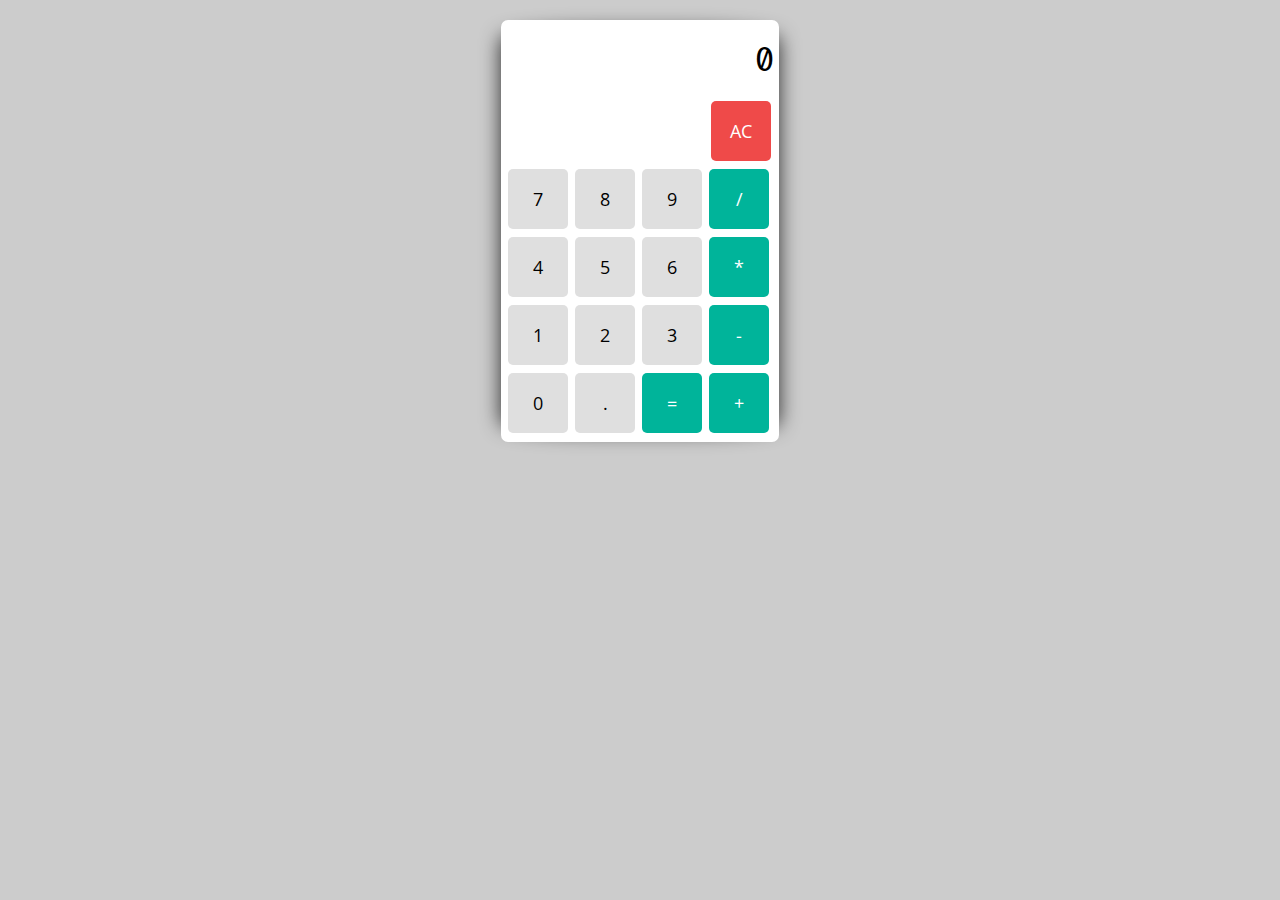
<file: Task 02/index.html>
<!DOCTYPE html>
<html lang="en">
	<head>
		<meta charset="UTF-8" />
		<meta name="viewport" content="width=device-width, initial-scale=1.0" />
		<meta http-equiv="X-UA-Compatible" content="ie=edge" />
		<title>Mr.Calculator</title>
		<link
			href="https://fonts.googleapis.com/css?family=Open+Sans"
			rel="stylesheet"
		/>
		<link
			href="https://fonts.googleapis.com/css?family=Oxygen+Mono"
			rel="stylesheet"
		/>
		<link rel="stylesheet" href="brain/css/style.css" />
		<link rel="icon" type="image/png" href="brain/img/fav.png" />
	</head>
	<body>
		<div id="calculator">
			<div id="result">0</div>
			<button onclick="cls();">AC</button>
			<button onclick="num(this.innerHTML);">7</button>
			<button onclick="num(this.innerHTML);">8</button>
			<button onclick="num(this.innerHTML);">9</button>
			<button onclick="calc(this.innerHTML);">/</button>
			<button onclick="num(this.innerHTML);">4</button>
			<button onclick="num(this.innerHTML);">5</button>
			<button onclick="num(this.innerHTML);">6</button>
			<button onclick="calc(this.innerHTML);">*</button>
			<button onclick="num(this.innerHTML);">1</button>
			<button onclick="num(this.innerHTML);">2</button>
			<button onclick="num(this.innerHTML);">3</button>
			<button onclick="calc(this.innerHTML);">-</button>
			<button onclick="num(this.innerHTML);">0</button>
			<button onclick="num(this.innerHTML);">.</button>
			<button onclick="total();">=</button>
			<button onclick="calc(this.innerHTML);">+</button>
			<div id="smallResult"></div>
		</div>
		<script src="brain/js/script.js"></script>
	</body>
</html>
</file>
<file: Task 02/brain/css/style.css>
* {
	padding: 0;
	margin: 0;
	box-sizing: border-box;
	font-family: 'Open Sans', sans-serif;
}

body {
	background: #ccc;
	-moz-user-select: none;
	-khtml-user-select: none;
	-webkit-user-select: none;
	-ms-user-select: none;
	user-select: none;
}

#calculator {
	position: relative;
	border-radius: 7px;
	margin: auto;
	margin-top: 20px;
	display: block;
	height: auto;
	width: 278px;
	background-color: rgb(255, 255, 255);
	font-size: 0.8em;
	padding: 5px;
	max-width: 320px;
}
#calculator:before,
#calculator:after {
	content: '';
	position: absolute;
	z-index: -1;
	-webkit-box-shadow: 0 0 20px rgba(0, 0, 0, 0.8);
	-moz-box-shadow: 0 0 20px rgba(0, 0, 0, 0.8);
	box-shadow: 0 0 20px rgba(0, 0, 0, 0.8);
	top: 10px;
	bottom: 10px;
	left: 0;
	right: 0;
	-moz-border-radius: 100px / 10px;
	border-radius: 100px / 10px;
}
#calculator:after {
	right: 10px;
	left: auto;
	-webkit-transform: skew(8deg) rotate(3deg);
	-moz-transform: skew(8deg) rotate(3deg);
	-ms-transform: skew(8deg) rotate(3deg);
	-o-transform: skew(8deg) rotate(3deg);
	transform: skew(8deg) rotate(3deg);
}

#smallResult {
	position: absolute;
	top: 3px;
	right: 10px;
}

#result {
	width: 100%;
	padding: 15px 0px;
	text-align: right;
	font-size: 2.5em;
	font-family: 'Oxygen Mono', monospace;
	background: inherit;
	color: black;
}

button {
	width: 60px;
	height: 60px;
	margin: 4px 2px;
	outline: none;
	border: none;
	background: rgb(223, 223, 223);
	color: black;
	border-radius: 5px;
	font-size: 1.4em;
}

button:active {
	background: #bfbfbf;
}

button:nth-child(2) {
	margin-left: 205px;
	display: block;
	background: #ef4a49;
	color: white;
}

button:nth-child(2):active {
	background: #b14e4d;
}

button:nth-child(6),
button:nth-child(10),
button:nth-child(14),
button:nth-child(17),
button:nth-child(18) {
	background: #00b49a;
	color: white;
}

button:nth-child(6):active,
button:nth-child(10):active,
button:nth-child(14):active,
button:nth-child(17):active,
button:nth-child(18):active {
	background: #218d7e;
}

footer {
	position: absolute;
	bottom: 0;
	padding: 20px;
	width: 100%;
	text-align: center;
}

a {
	text-decoration: none;
	color: inherit;
}

h1 {
	display: inline;
	font-size: 50px;
	color: #131313;
	letter-spacing: 0.05em;
	transition: all 0.3s;
	text-shadow: 1px -1px 0 #767676, -1px 2px 1px #737272, -2px 4px 1px #767474,
		-3px 6px 1px #787777, -4px 8px 1px #7b7a7a, -5px 10px 1px #7f7d7d,
		-6px 12px 1px #828181, -7px 14px 1px #868585, -8px 16px 1px #8b8a89,
		-9px 18px 1px #8f8e8d, -10px 20px 1px #949392, -11px 22px 1px #999897,
		-12px 24px 1px #9e9c9c, -13px 26px 1px #a3a1a1, -14px 28px 1px #a8a6a6,
		-15px 30px 1px #adabab, -16px 32px 1px #b2b1b0, -17px 34px 1px #b7b6b5,
		-18px 36px 1px #bcbbba, -19px 38px 1px #c1bfbf, -20px 40px 1px #c6c4c4,
		-21px 42px 1px #cbc9c8, -22px 44px 1px #cfcdcd, -23px 46px 1px #d4d2d1,
		-24px 48px 1px #d8d6d5, -25px 50px 1px #dbdad9, -26px 52px 1px #dfdddc,
		-27px 54px 1px #e2e0df, -28px 56px 1px #e4e3e2;
}

h1:hover {
	text-shadow: 1px -1px 0 #767676, 1px 2px 1px #737272, 2px 4px 1px #767474,
		3px 6px 1px #787777, 4px 8px 1px #7b7a7a, 5px 10px 1px #7f7d7d,
		6px 12px 1px #828181, 7px 14px 1px #868585, 8px 16px 1px #8b8a89,
		9px 18px 1px #8f8e8d, 10px 20px 1px #949392, 11px 22px 1px #999897,
		12px 24px 1px #9e9c9c, 13px 26px 1px #a3a1a1, 14px 28px 1px #a8a6a6,
		15px 30px 1px #adabab, 16px 32px 1px #b2b1b0, 17px 34px 1px #b7b6b5,
		18px 36px 1px #bcbbba, 19px 38px 1px #c1bfbf, 20px 40px 1px #c6c4c4,
		21px 42px 1px #cbc9c8, 22px 44px 1px #cfcdcd, 23px 46px 1px #d4d2d1,
		24px 48px 1px #d8d6d5, 25px 50px 1px #dbdad9, 26px 52px 1px #dfdddc,
		27px 54px 1px #e2e0df, 28px 56px 1px #e4e3e2;
}
</file>
